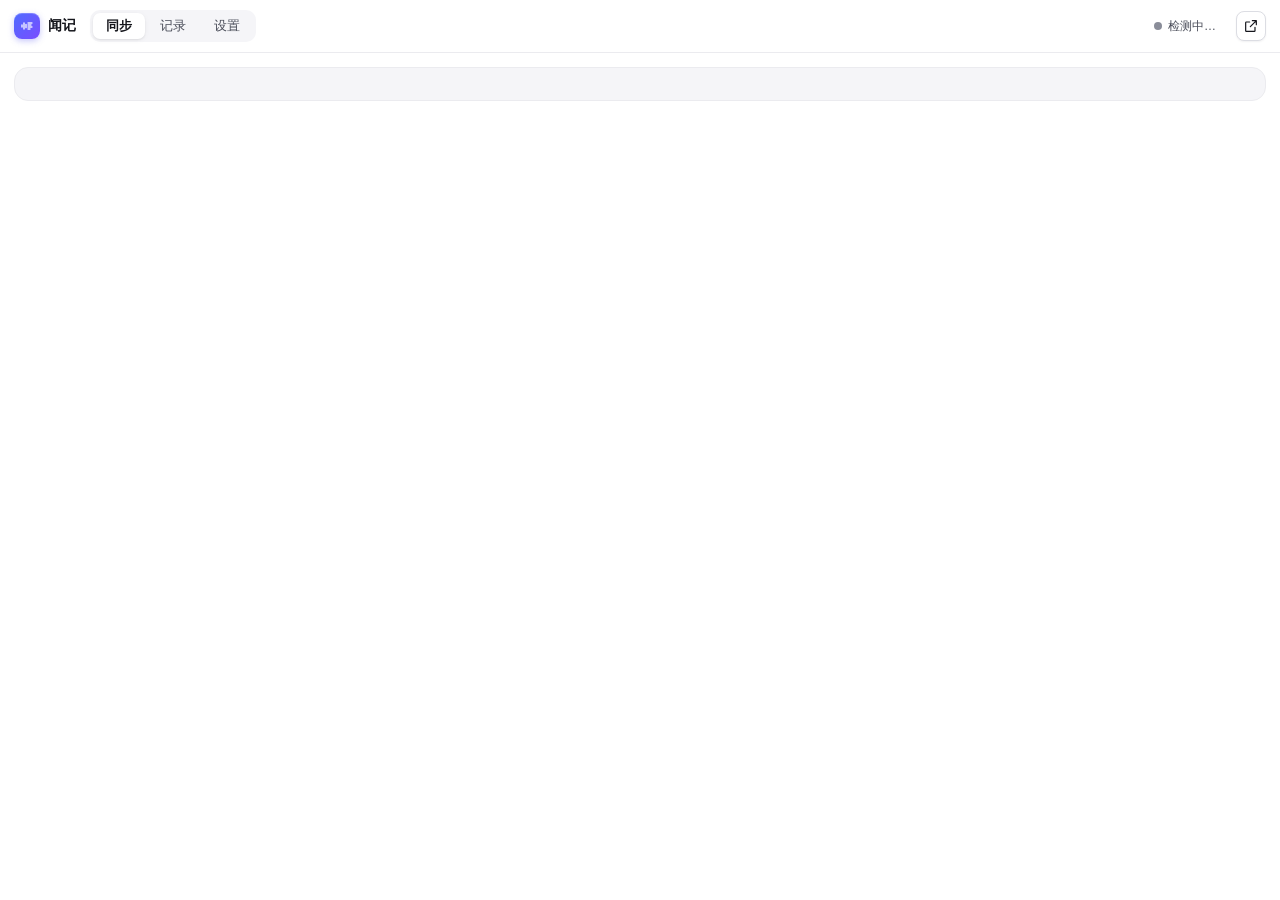
<file: utools-plugin/index.html>
<!doctype html>
<html lang="zh-CN">
<head>
  <meta charset="utf-8">
  <meta name="color-scheme" content="light dark">
  <link rel="stylesheet" href="style.css">
</head>
<body>
  <svg width="0" height="0" style="position:absolute" aria-hidden="true">
    <defs>
      <symbol id="i-logo" viewBox="0 0 24 24"><g stroke="currentColor" stroke-width="1.9" stroke-linecap="round" fill="none"><path d="M4.5 10.5v3M7.5 7.5v9M10.5 9.5v5"/><path d="M13.5 7.5h6M13.5 10.5h4.5M13.5 13.5h6M13.5 16.5h3" opacity=".85"/></g></symbol>
      <symbol id="i-card" viewBox="0 0 24 24"><g fill="none" stroke="currentColor" stroke-width="1.7" stroke-linejoin="round"><path d="M7 3h7l4 4v14H7z"/><path d="M10 3v4M12.5 3v4M15 4.5V7"/></g></symbol>
      <symbol id="i-upload" viewBox="0 0 24 24"><g fill="none" stroke="currentColor" stroke-width="1.8" stroke-linecap="round" stroke-linejoin="round"><path d="M12 16V4M7 9l5-5 5 5M4 16v3a1 1 0 0 0 1 1h14a1 1 0 0 0 1-1v-3"/></g></symbol>
      <symbol id="i-web" viewBox="0 0 24 24"><g fill="none" stroke="currentColor" stroke-width="1.8" stroke-linecap="round" stroke-linejoin="round"><path d="M14 4h6v6M20 4l-9 9M18 14v5a1 1 0 0 1-1 1H5a1 1 0 0 1-1-1V7a1 1 0 0 1 1-1h5"/></g></symbol>
      <symbol id="i-refresh" viewBox="0 0 24 24"><g fill="none" stroke="currentColor" stroke-width="1.8" stroke-linecap="round" stroke-linejoin="round"><path d="M20 11a8 8 0 0 0-14.6-4.5L4 8M4 4v4h4M4 13a8 8 0 0 0 14.6 4.5L20 16M20 20v-4h-4"/></g></symbol>
      <symbol id="i-mic" viewBox="0 0 24 24"><g fill="none" stroke="currentColor" stroke-width="1.8" stroke-linecap="round"><rect x="9" y="3" width="6" height="11" rx="3"/><path d="M5.5 11a6.5 6.5 0 0 0 13 0M12 17.5V21"/></g></symbol>
      <symbol id="i-phone" viewBox="0 0 24 24"><path d="M6.6 3.5h2.6l1.4 4-2 1.3a11 11 0 0 0 6.6 6.6l1.3-2 4 1.4v2.6a2 2 0 0 1-2.2 2A16 16 0 0 1 4.6 5.7a2 2 0 0 1 2-2.2Z" fill="none" stroke="currentColor" stroke-width="1.8" stroke-linejoin="round"/></symbol>
      <symbol id="i-file" viewBox="0 0 24 24"><g fill="none" stroke="currentColor" stroke-width="1.8" stroke-linejoin="round"><path d="M6 3h8l4 4v14H6z"/><path d="M14 3v4h4"/></g></symbol>
      <symbol id="i-check" viewBox="0 0 24 24"><path d="m5 12.5 4.5 4.5L19 7.5" fill="none" stroke="currentColor" stroke-width="2.2" stroke-linecap="round" stroke-linejoin="round"/></symbol>
    </defs>
  </svg>

  <header class="top">
    <div class="brand"><span class="logo"><svg><use href="#i-logo"/></svg></span>闻记</div>
    <nav class="tabs">
      <button data-view="sync" class="active">同步</button>
      <button data-view="log">记录</button>
      <button data-view="settings">设置</button>
    </nav>
    <button id="conn" class="conn" title="点击重新检测"><span class="dot"></span><span id="conn-text">检测中…</span></button>
    <button id="open-web" class="btn icon" title="打开网页"><svg><use href="#i-web"/></svg></button>
  </header>

  <!-- 同步 -->
  <main id="view-sync" class="view">
    <section id="hero" class="hero"></section>
    <section id="files-wrap" class="files-wrap" hidden>
      <div class="files-head">
        <span id="files-title">卡上录音</span>
        <button id="recheck" class="btn ghost small" title="重新比对"><svg><use href="#i-refresh"/></svg>重新比对</button>
      </div>
      <div id="files" class="files"></div>
    </section>
    <section id="recent" class="recent" hidden>
      <div class="files-head"><span>最近记录</span><button class="btn ghost small" data-view="log">全部记录</button></div>
      <ul id="recent-list" class="log"></ul>
    </section>
  </main>

  <!-- 记录 -->
  <main id="view-log" class="view" hidden>
    <ul id="log" class="log"></ul>
  </main>

  <!-- 设置 -->
  <main id="view-settings" class="view" hidden>
    <form id="settings-form" class="settings">
      <div id="welcome" class="welcome" hidden>
        <strong>欢迎使用闻记同步</strong>
        <span>填写部署在 Mac Studio 上的服务地址和令牌，插上录音卡就会自动把新录音同步过去。</span>
      </div>
      <label>服务地址<input name="server" placeholder="https://wenji.example.com" spellcheck="false"></label>
      <div id="servers" class="servers" hidden>
        <small>已保存的地址：点击切换，当前地址连不上时会自动尝试其他地址。填入新地址并保存即可添加。</small>
        <div id="server-list" class="server-list"></div>
      </div>
      <label>访问令牌<input name="token" type="password" placeholder="服务端 .env 中的 WENJI_TOKEN"></label>
      <div class="row">
        <label>上传格式
          <select name="prefer">
            <option value="opus">Opus（推荐，体积约为 WAV 的 1/16）</option>
            <option value="wav">WAV（无损，体积大）</option>
          </select>
        </label>
      </div>
      <label class="switch-row"><span><strong>插卡后自动同步</strong><small>发现服务端没有的录音时自动上传</small></span><input type="checkbox" name="autoSync" class="switch"></label>
      <label class="switch-row"><span><strong>同步成功后推出录音卡</strong><small>全部上传成功后自动推出，可直接拔卡</small></span><input type="checkbox" name="ejectAfter" class="switch"></label>
      <div class="actions">
        <span id="settings-msg" class="msg"></span>
        <button type="button" id="test" class="btn">测试连接</button>
        <button type="submit" class="btn primary">保存</button>
      </div>
      <p class="hint">想让插件常驻后台、插卡自动同步：在本插件右上角菜单 →“插件应用设置”，开启“跟随主程序同时启动运行”，关闭“退出到后台立即结束运行”。</p>
    </form>
  </main>

  <script src="index.js"></script>
</body>
</html>
</file>
<file: utools-plugin/style.css>
:root {
  --bg: #ffffff;
  --panel: #f5f5f8;
  --hover: rgba(20, 22, 35, .05);
  --text: #15161c;
  --text-2: #4b4e5a;
  --muted: #8a8d99;
  --line: #ebebef;
  --line-2: #dcdde3;
  --accent: #5b5cf0;
  --accent-solid: #5b5cf0;
  --accent-soft: #efefff;
  --accent-ring: rgba(91, 92, 240, .22);
  --brand: linear-gradient(135deg, #4f6bff 0%, #7a4dff 100%);
  --ok: #13854a; --ok-soft: #e6f6ed;
  --warn: #b45d07; --warn-soft: #fff3e2;
  --danger: #d33a3f; --danger-soft: #fdeced;
  --idle: #697080; --idle-soft: #eff0f3;
  --mic: #5b5cf0; --phone: #0f9d6b;
  --shadow-sm: 0 1px 2px rgba(17, 19, 34, .06);
}

@media (prefers-color-scheme: dark) {
  :root {
    --bg: #15161b;
    --panel: #1d1e24;
    --hover: rgba(255, 255, 255, .05);
    --text: #ececf1;
    --text-2: #b5b7c2;
    --muted: #7d808c;
    --line: #26272e;
    --line-2: #34363f;
    --accent: #8b8cff;
    --accent-solid: #6566ec;
    --accent-soft: rgba(124, 126, 255, .14);
    --accent-ring: rgba(139, 140, 255, .3);
    --ok: #4fd18b; --ok-soft: rgba(79, 209, 139, .12);
    --warn: #f3a952; --warn-soft: rgba(243, 169, 82, .12);
    --danger: #ff6f73; --danger-soft: rgba(255, 111, 115, .12);
    --idle: #9ea3b0; --idle-soft: rgba(158, 163, 176, .12);
    --mic: #8b8cff; --phone: #43d39e;
    --shadow-sm: 0 1px 2px rgba(0, 0, 0, .4);
  }
}

* { box-sizing: border-box; }
[hidden] { display: none !important; }
html, body { height: 100%; }
body {
  margin: 0;
  font: 13px/1.55 -apple-system, BlinkMacSystemFont, "PingFang SC", sans-serif;
  background: var(--bg);
  color: var(--text);
  display: flex;
  flex-direction: column;
  overflow: hidden;
  -webkit-font-smoothing: antialiased;
}
button, input, select { font: inherit; color: inherit; }
input, select { font-weight: 400; }
svg { width: 16px; height: 16px; flex: none; }

.btn {
  display: inline-flex; align-items: center; justify-content: center; gap: 6px;
  height: 30px; padding: 0 12px; border-radius: 8px; border: 1px solid var(--line-2);
  background: var(--bg); cursor: pointer; white-space: nowrap; font-weight: 520; box-shadow: var(--shadow-sm);
  transition: background .15s, border-color .15s;
}
.btn:hover:not(:disabled) { background: var(--hover); }
.btn:disabled { opacity: .45; cursor: default; }
.btn.primary { background: var(--accent-solid); border-color: transparent; color: #fff;
  box-shadow: 0 1px 2px rgba(40, 40, 160, .25), inset 0 1px 0 rgba(255, 255, 255, .14); }
.btn.primary:hover:not(:disabled) { background: color-mix(in srgb, var(--accent-solid) 88%, #000); }
.btn.large { height: 38px; padding: 0 20px; font-size: 14px; font-weight: 550; border-radius: 9px; }
.btn.ghost { border-color: transparent; background: transparent; color: var(--text-2); box-shadow: none; }
.btn.small { height: 26px; padding: 0 8px; font-size: 12px; }
.btn.icon { width: 30px; padding: 0; }

:where(input:not([type=checkbox]), select) {
  width: 100%; height: 32px; border: 1px solid var(--line-2); background: var(--bg);
  border-radius: 8px; padding: 0 10px; outline: none; transition: border-color .15s, box-shadow .15s;
}
select { appearance: none; padding-right: 30px; cursor: pointer;
  background: var(--bg) url("data:image/svg+xml,%3Csvg xmlns='http://www.w3.org/2000/svg' viewBox='0 0 24 24' fill='none' stroke='%238a8d99' stroke-width='2' stroke-linecap='round' stroke-linejoin='round'%3E%3Cpath d='m7 10 5 5 5-5'/%3E%3C/svg%3E") no-repeat right 8px center / 15px; }
input:focus, select:focus { border-color: var(--accent); box-shadow: 0 0 0 3px var(--accent-ring); }

.switch { appearance: none; width: 36px; height: 22px; border-radius: 11px; background: var(--line-2);
  position: relative; cursor: pointer; flex: none; margin: 0; transition: background .2s; }
.switch::after { content: ""; position: absolute; top: 3px; left: 3px; width: 16px; height: 16px; border-radius: 50%;
  background: #fff; box-shadow: 0 1px 2px rgba(0,0,0,.25); transition: transform .2s; }
.switch:checked { background: var(--accent); }
.switch:checked::after { transform: translateX(14px); }

/* ── 顶栏 ─────────────────────────────────────────── */
.top { display: flex; align-items: center; gap: 14px; padding: 10px 14px; border-bottom: 1px solid var(--line); }
.brand { display: flex; align-items: center; gap: 8px; font-weight: 650; font-size: 14px; }
.logo { width: 26px; height: 26px; border-radius: 8px; background: var(--brand); color: #fff; display: grid; place-items: center;
  box-shadow: 0 2px 6px rgba(91, 92, 240, .35), inset 0 1px 0 rgba(255, 255, 255, .2); }
.tabs { display: flex; gap: 2px; background: var(--panel); padding: 2px; border-radius: 8px; }
.tabs { padding: 3px; border-radius: 10px; }
.tabs button { border: 0; background: none; height: 26px; padding: 0 13px; border-radius: 7px; cursor: pointer; color: var(--text-2); font-weight: 520; }
.tabs button:hover { color: var(--text); }
.tabs button.active { background: var(--bg); color: var(--text); font-weight: 600; box-shadow: 0 1px 2px rgba(0,0,0,.08), 0 1px 6px rgba(0,0,0,.04); }
.conn { margin-left: auto; display: flex; align-items: center; gap: 6px; border: 0; background: none; cursor: pointer;
  color: var(--text-2); max-width: 260px; font-size: 12px; }
.conn span:last-child { overflow: hidden; text-overflow: ellipsis; white-space: nowrap; }
.dot { width: 8px; height: 8px; border-radius: 50%; background: var(--muted); flex: none; }
.conn.ok .dot { background: var(--ok); box-shadow: 0 0 0 3px var(--ok-soft); }
.conn.error .dot { background: var(--danger); box-shadow: 0 0 0 3px var(--danger-soft); }
.conn.unconfigured .dot { background: var(--warn); }

.view { flex: 1; overflow-y: auto; padding: 14px; min-height: 0; }

/* ── 主卡片 ───────────────────────────────────────── */
.hero { background: var(--panel); border: 1px solid var(--line); border-radius: 14px; padding: 16px 18px; display: flex; gap: 16px; align-items: center; }
.hero.syncing { background: linear-gradient(135deg, color-mix(in srgb, #4f6bff 9%, var(--panel)), color-mix(in srgb, #7a4dff 7%, var(--panel))); border-color: var(--accent-ring); }
.hero.syncing .hero-icon { background: var(--brand); color: #fff; box-shadow: 0 6px 16px rgba(91, 92, 240, .35); }
.hero.empty { border: 1.5px dashed var(--line-2); background: transparent; }
.hero-icon { width: 46px; height: 46px; border-radius: 13px; background: var(--bg); color: var(--accent); box-shadow: var(--shadow-sm);
  display: grid; place-items: center; flex: none; }
.hero-icon svg { width: 24px; height: 24px; }
.hero.empty .hero-icon { color: var(--muted); background: var(--panel); }
.hero.alldone .hero-icon { color: var(--ok); }
.hero-body { flex: 1; min-width: 0; }
.hero-title { font-size: 15px; font-weight: 680; letter-spacing: -.01em; }
.hero-sub { color: var(--text-2); margin-top: 2px; }
.hero-sub b { font-weight: 600; color: var(--text); }
.hero-sub .warn { color: var(--danger); }
.hero-actions { display: flex; gap: 8px; flex: none; }
.progress { margin-top: 10px; }
.bar { height: 6px; border-radius: 3px; background: var(--line); overflow: hidden; }
.bar i { display: block; height: 100%; background: var(--brand); border-radius: 3px; transition: width .4s; }
.progress-text { display: flex; justify-content: space-between; gap: 12px; font-size: 12px; color: var(--muted); margin-top: 5px; }
.progress-text span:first-child { overflow: hidden; text-overflow: ellipsis; white-space: nowrap; }

/* ── 文件列表 ─────────────────────────────────────── */
.files-wrap, .recent { margin-top: 14px; }
.files-head { display: flex; align-items: center; justify-content: space-between; color: var(--muted); font-size: 12px;
  font-weight: 600; padding: 0 4px 6px; }
.files { display: grid; }
.file { display: grid; grid-template-columns: 32px minmax(0, 1fr) auto auto; gap: 12px; align-items: center; padding: 7px 8px;
  border-radius: 10px; transition: background .15s; }
.file-icon { width: 32px; height: 32px; border-radius: 9px; display: grid; place-items: center; background: var(--panel); color: var(--muted); }
.file-icon.i-mic { background: color-mix(in srgb, var(--mic) 12%, transparent); color: var(--mic); }
.file-icon.i-phone { background: color-mix(in srgb, var(--phone) 13%, transparent); color: var(--phone); }
.file:hover { background: var(--panel); }
.file-name { min-width: 0; }
.file-name strong { font-weight: 580; display: block; overflow: hidden; text-overflow: ellipsis; white-space: nowrap; }
.file-name small { color: var(--muted); font-size: 11.5px; }
.file-size { color: var(--muted); font-size: 12px; font-variant-numeric: tabular-nums; }
.badge { display: inline-flex; align-items: center; justify-content: center; gap: 5px; height: 22px; font-size: 11.5px; font-weight: 560; padding: 0 9px; border-radius: 99px; min-width: 64px; white-space: nowrap; }
.badge::before { content: ""; width: 6px; height: 6px; border-radius: 50%; background: currentColor; }
.badge.uploading::before { animation: blink 1.2s infinite; }
@keyframes blink { 50% { opacity: .25; } }
.badge.synced, .badge.done { color: var(--ok); background: var(--ok-soft); }
.badge.pending { color: var(--idle); background: var(--idle-soft); }
.badge.uploading { color: var(--accent); background: var(--accent-soft); }
.badge.failed { color: var(--danger); background: var(--danger-soft); }
.badge.unknown { color: var(--muted); background: var(--panel); }

/* ── 记录 ─────────────────────────────────────────── */
.log { list-style: none; margin: 0; padding: 0; }
.log li { display: grid; grid-template-columns: 62px 1fr; gap: 10px; padding: 7px 4px; border-bottom: 1px solid var(--line); }
.log time { color: var(--muted); font-variant-numeric: tabular-nums; font-size: 12px; }
.log .ok { color: var(--ok); }
.log .error { color: var(--danger); }
.empty-text { color: var(--muted); text-align: center; padding: 40px 0; }

/* ── 设置 ─────────────────────────────────────────── */
.settings { display: grid; gap: 12px; max-width: 560px; margin: 0 auto; }
.settings label:not(.switch-row) { display: grid; gap: 4px; font-weight: 550; font-size: 12.5px; }
.switch-row { display: flex; align-items: center; justify-content: space-between; gap: 16px; background: var(--panel);
  border: 1px solid var(--line); border-radius: 11px; padding: 10px 14px; cursor: pointer; }
.switch-row strong { display: block; font-weight: 550; }
.switch-row small { display: block; color: var(--muted); font-size: 12px; }
.actions { display: flex; gap: 8px; align-items: center; justify-content: flex-end; }
.msg { margin-right: auto; font-size: 12.5px; color: var(--muted); }
.msg.ok { color: var(--ok); }
.msg.error { color: var(--danger); }
.hint { margin: 0; color: var(--muted); font-size: 12px; }
.welcome { background: var(--accent-soft); color: var(--text); border-radius: 10px; padding: 12px 14px; display: grid; gap: 2px; }
.welcome span { color: var(--text-2); }

.servers { display: grid; gap: 6px; margin-top: -4px; }
.servers small { color: var(--muted); font-size: 12px; }
.server-list { display: flex; flex-wrap: wrap; gap: 6px; }
.server-chip { display: inline-flex; align-items: center; border: 1px solid var(--line-2); border-radius: 8px; overflow: hidden; background: var(--bg); }
.server-chip button { border: 0; background: none; height: 26px; padding: 0 8px; cursor: pointer; color: var(--text-2); font-size: 12px; }
.server-chip button:first-child { max-width: 260px; overflow: hidden; text-overflow: ellipsis; white-space: nowrap; }
.server-chip button:hover { background: var(--hover); }
.server-chip button:last-child { color: var(--muted); padding: 0 7px; border-left: 1px solid var(--line); }
.server-chip.current { border-color: var(--accent); background: var(--accent-soft); box-shadow: 0 0 0 1px var(--accent) inset; }
.server-chip.current button:first-child { color: var(--accent); font-weight: 550; }
</file>
